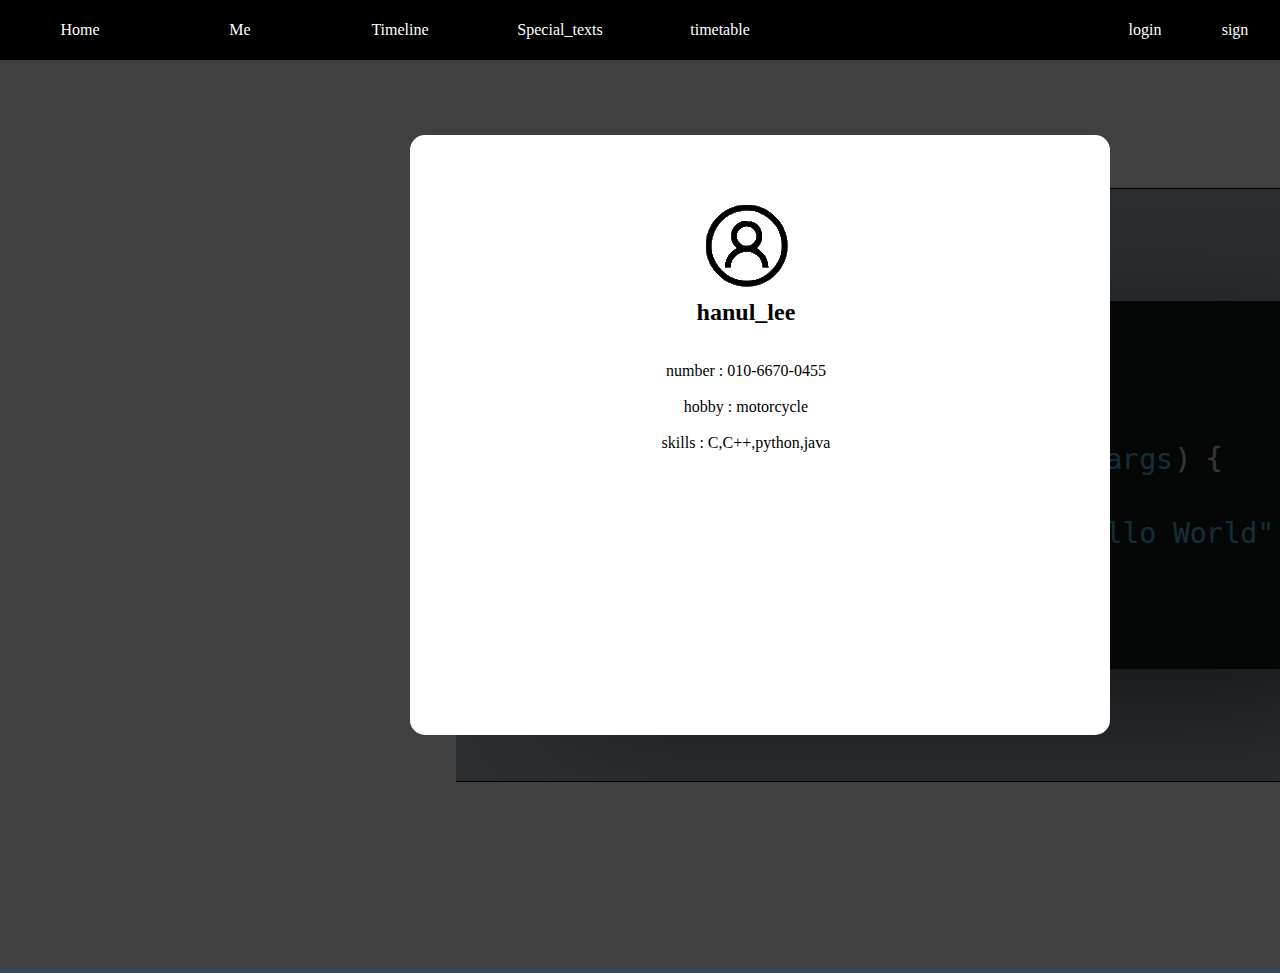
<file: my.html>
<!DOCTYPE html>
<head>
 <meta charset='utf-8'>
 <title>이한울</title>
 <script src='./js/jquery.js'></script>
 <script src='./js/script.js'></script>
 <link rel='stylesheet' href='./css/style.css'>
</head>
<body>
    <div id='bodybox'>
        <div id='header'>
            <img src='./img/slide.png'>   
            <div id='id'>
                <div id='profile'>
                    <img src='./img/profile.png'>
                    <h2>hanul_lee</h2>
                    <div>
                        <br><br>
                        number : 010-6670-0455<br><br>
                        hobby  : motorcycle<br><br>
                        skills : C,C++,python,java
                    </div>
                </div>
            </div>
            <div id='hd1'>
                <ol class='main-menu-1'>
                    <li><a href='./index.html'>Home</a></li>
                    <li><a href='./my.html'>Me</a></li>
                    <li><a href='./timeline.html'>Timeline</a></li>
                    <li><a href='./specialtext.html'>Special_texts</a></li>
                    <li><a href='./timetable.html'>timetable</a></li>
                </ol>
                <ol class='main-menu-2'>
                    <li><a href='./login.html'>login</a></li>
                    <li><a href='./sign.html'>sign</a></li>
                </ol>
            </div>
    </div>
</body>
</html>
</file>
<file: css/style.css>
*{
    margin : 0;
    padding : 0;
   
}
html{
    overflow: hidden;
    color : white;
    background : #34495e;
}
#bodybox{
    width : 100%;
}
#header{
    width : 100%;

}

#signForm{
    width : 100%;
    height : 969px;
    background : #34495e;
}
#id{
    position : absolute;
    width : 700px;
    height : 600px;
    padding : 20,30px;
    background : white;
    top : 15%;
    left : 32%;
    border-radius : 15px;
    float : left;
    
}
#login{
    position : absolute;
    top : 200px;
    left : 140px;
}
input{
    width : 400px;
    height : 40px;
    margin : 5px;
}
#sign{
    position : absolute;
    top : 50px;
    left : 140px;
}
button{
    position : absolute;
    bottom : 70px;
    left : 300px;
    width : 100px;
    height : 50px;
    background : #34495e;
    text-align: center;
    line-height : 45px;
    font-size : 25px;
    border-radius : 15px;
}

li{
    list-style : none;
}
a{
    text-decoration: none;
    color : white;
}
.typing-txt{display: none;}
.typeing-txt ul{list-style:none;}
.typing {  
  display: inline-block; 
  animation-name: cursor; 
  animation-duration: 0.3s; 
  animation-iteration-count: infinite; 
} 
@keyframes cursor{ 
  0%{border-right: 1px solid #fff} 
  50%{border-right: 1px solid #000} 
  100%{border-right: 1px solid #fff} 
}
  #txt{
      z-index : 1;
      position : absolute;
      top : 450px;
      left : 830px;
      font-size : 50px;
      color : white;
  }
  #hd1{
    width : 100%;
    background : black;
    position: absolute;
    top : 0px;
    
  }
  .main-menu-1>li{
        
        border-radius: 15px;
        margin : 5px;
        width : 150px;
        height : 50px;
        
        float : left;
        float : left;
        line-height : 50px;
        text-align : center;
  }
  .main-menu-2{
      position : absolute;
      right : 0px;
  }
  .main-menu-2>li{
    
    border-radius: 15px;
    margin : 5px;
    width : 80px;
    height : 50px;
    
    float : left;
    float : left;
    line-height : 50px;
    text-align : center;
}
  #id>table{
      left : 20px;
      position: absolute;
      top : 60px;
      z-index : 1;
      border : 1px solid;
      color : black;
      width : 650px;
      height : 400px;
      text-align : center;

  }
  #specialtext{
    position : absolute;
    width : 700px;
    height : 600px;
    padding : 20,30px;
    background : white;
    top : 15%;
    left : 32%;
    border-radius : 15px;
    float : left;
  }
  #specialtext>table{
    left : 20px;
    position: absolute;
    top : 60px;
    z-index : 1;
    border : 1px solid;
    color : black;
    width : 650px;
    height : 200px;
    text-align : center;

}
#spbar{
    font-size : 20px;
    position : absolute;
    top : 350px;
    left : 150px;
}
#profile{
    float : left;
    position: absolute;
    left : 36%;
    top : 10%;
    color : black;
    text-align: center;
}
</file>
